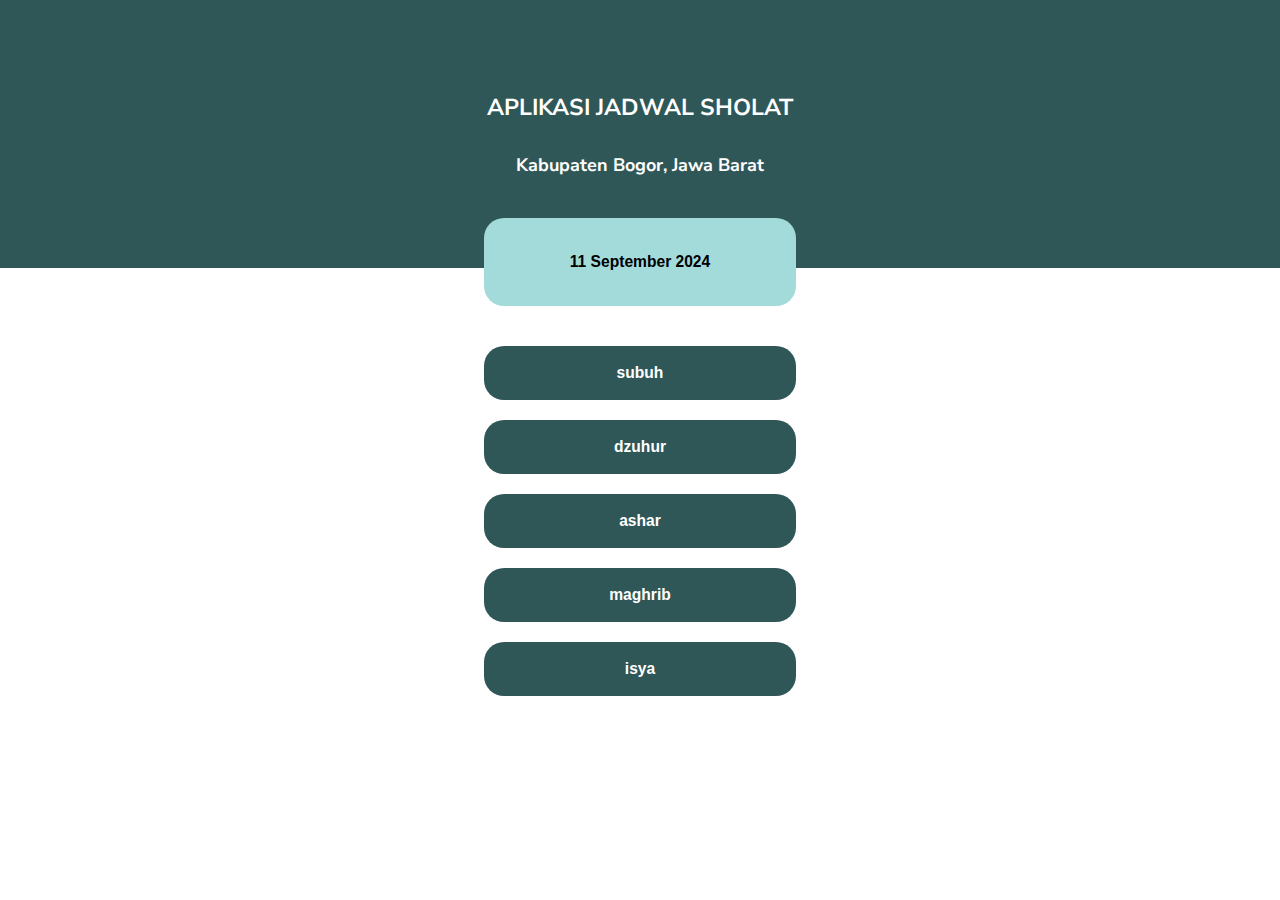
<file: soal-1/index.html>
<!DOCTYPE html>
<html lang="en">

<head>
    <meta charset="UTF-8">
    <meta name="viewport" content="width=device-width, initial-scale=1.0">
    <title>Jam Sholat</title>
    <link rel="stylesheet" href="style.css">

    <!-- font -->
    <link rel="preconnect" href="https://fonts.googleapis.com">
    <link rel="preconnect" href="https://fonts.gstatic.com" crossorigin>
    <link
        href="https://fonts.googleapis.com/css2?family=Nunito+Sans:ital,opsz,wght@0,6..12,200..1000;1,6..12,200..1000&display=swap"
        rel="stylesheet">
</head>

<body>
    <header>
        <h1>APLIKASI JADWAL SHOLAT</h1>
        <h2>Kabupaten Bogor, Jawa Barat</h2>
    </header>

    <section class="content">
        <button class="tanggal">
            <h3>11 September 2024</h3>
        </button>
        <button class="waktu">
            <h3>subuh</h3>
        </button>
        <button class="waktu">
            <h3>dzuhur</h3>
        </button>
        <button class="waktu">
            <h3>ashar</h3>
        </button>
        <button class="waktu">
            <h3>maghrib</h3>
        </button>
        <button class="waktu">
            <h3>isya</h3>
        </button>
    </section>

</body>

</html>
</file>
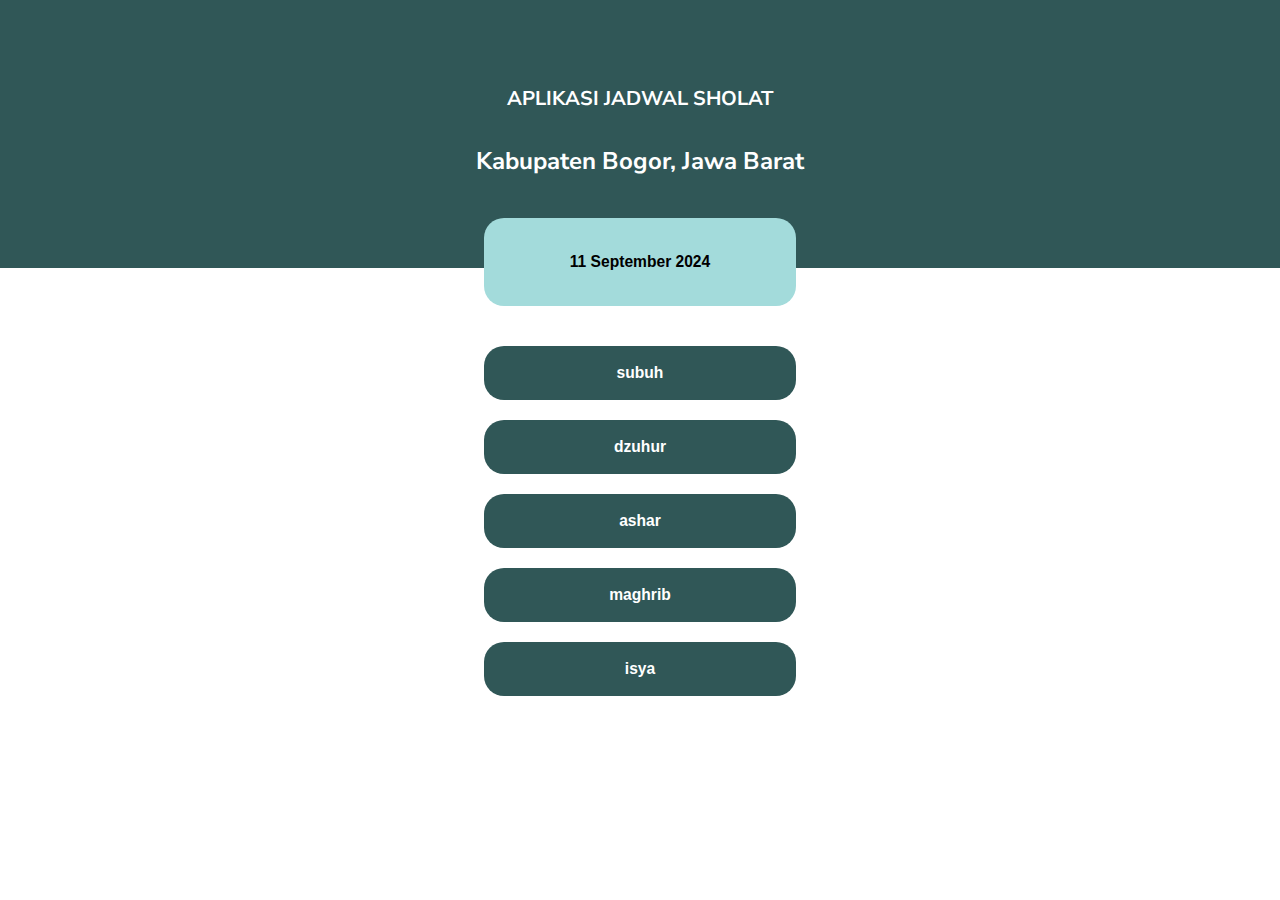
<file: soal-2/index.html>
<!DOCTYPE html>
<html lang="en">

<head>
    <meta charset="UTF-8">
    <meta name="viewport" content="width=device-width, initial-scale=1.0">
    <title>Jam Sholat</title>
    <link rel="stylesheet" href="style.css">

    <!-- font -->
    <link rel="preconnect" href="https://fonts.googleapis.com">
    <link rel="preconnect" href="https://fonts.gstatic.com" crossorigin>
    <link
        href="https://fonts.googleapis.com/css2?family=Nunito+Sans:ital,opsz,wght@0,6..12,200..1000;1,6..12,200..1000&display=swap"
        rel="stylesheet">
</head>

<body>
    <header>
        <h1>APLIKASI JADWAL SHOLAT</h1>
        <h2>Kabupaten Bogor, Jawa Barat</h2>
    </header>

    <section class="content">
        <button class="tanggal">
            <h3>11 September 2024</h3>
        </button>
        <button class="waktu">
            <h3>subuh</h3>
        </button>
        <button class="waktu">
            <h3>dzuhur</h3>
        </button>
        <button class="waktu">
            <h3>ashar</h3>
        </button>
        <button class="waktu">
            <h3>maghrib</h3>
        </button>
        <button class="waktu">
            <h3>isya</h3>
        </button>
    </section>

    <script src="script.js"></script>
</body>
</file>
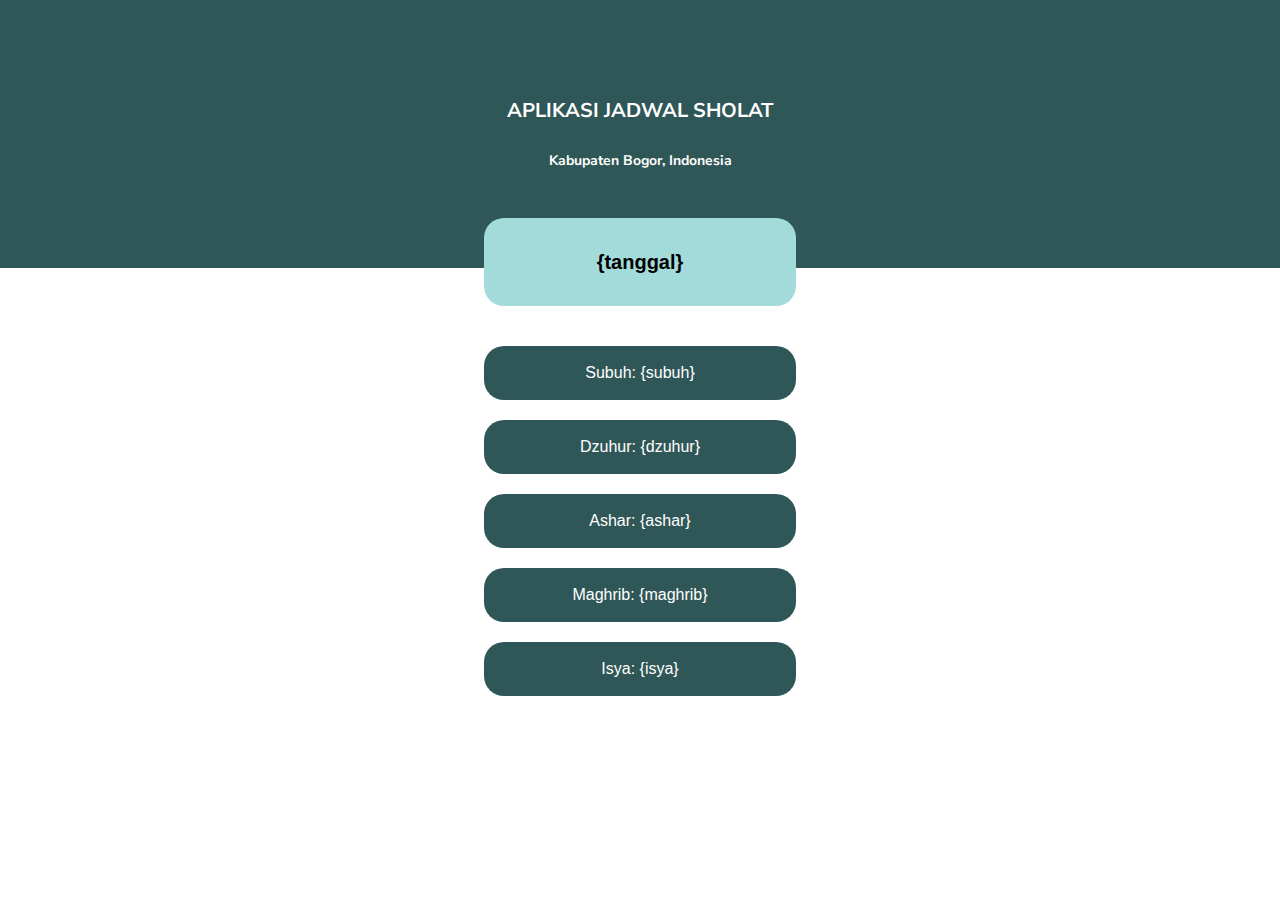
<file: soal-3/index.html>
<!DOCTYPE html>
<html lang="en">

<head>
    <meta charset="UTF-8">
    <meta name="viewport" content="width=device-width, initial-scale=1.0">
    <title>Jam Sholat</title>
    <link rel="stylesheet" href="style.css">

    <!-- font -->
    <link rel="preconnect" href="https://fonts.googleapis.com">
    <link rel="preconnect" href="https://fonts.gstatic.com" crossorigin>
    <link
        href="https://fonts.googleapis.com/css2?family=Nunito+Sans:ital,opsz,wght@0,6..12,200..1000;1,6..12,200..1000&display=swap"
        rel="stylesheet">
</head>

<body>
    <header>
        <h1>APLIKASI JADWAL SHOLAT</h1>
        <h3 id="lokasi" style="font-size: 14px !important;">Kabupaten Bogor, Indonesia</h3>
    </header>

    <section class="content" id="contentsholat">
        <button class="tanggal" id="tanggal">
            <h1 id="tanggalSholat">{tanggal}</h1>
        </button>

        <div class="prayer-times">
            <button class="waktu" id="subuh">Subuh: {subuh}</button>
            <button class="waktu" id="dzuhur">Dzuhur: {dzuhur}</button>
            <button class="waktu" id="ashar">Ashar: {ashar}</button>
            <button class="waktu" id="maghrib">Maghrib: {maghrib}</button>
            <button class="waktu" id="isya">Isya: {isya}</button>
        </div>
    </section>
    <script src="script.js"></script>
</body>

</html>
</file>
<file: soal-1/style.css>
body {
  font-family: "Nunito Sans", sans-serif;
  font-weight: 700;
  margin: 0;
  padding: 0;
}

header {
  background-color: #305757;
  color: white;
  width: 100%;
  height: 268px;
  display: flex;
  align-items: center;
  flex-direction: column;
  justify-content: center;
}

h1 {
  font-size: 23px;
}
h2 {
  font-size: 18px;
}
.content {
  display: flex;
  flex-direction: column;
  align-items: center;
}

.tanggal {
  background-color: #a3dbdb;
  width: 312px;
  margin-bottom: 20px;
  margin-top: -50px;
  height: 88px;
  border: none;
  border-radius: 20px;
}

.waktu {
  cursor: pointer;
  background-color: #305757;
  color: white;
  width: 312px;
  margin-top: 20px;
  height: 54px;
  border: none;
  border-radius: 20px;
}
.waktu:hover {
  background-color: #498383;
}
</file>
<file: soal-2/style.css>
body {
    font-family: "Nunito Sans", sans-serif;
    font-weight: 700;
    margin: 0;
    padding: 0;
}

header {
    background-color: #305757;
    color: white;
    width: 100%;
    height: 268px;
    display: flex;
    align-items: center;
    flex-direction: column;
    justify-content: center;
}

h1 {
    font-size: 20px;
}

.content {
    display: flex;
    flex-direction: column;
    align-items: center;
}

.tanggal {
    background-color: #A3DBDB;
    width: 312px;
    margin-bottom: 20px;
    margin-top: -50px;
    height: 88px;
    border: none;
    border-radius: 20px;

}

.waktu {
    cursor: pointer;
    background-color: #305757;
    color: white;
    width: 312px;
    margin-top: 20px;
    height: 54px;
    border: none;
    border-radius: 20px;
}
.waktu:hover {
    background-color: #498383;
}
</file>
<file: soal-3/style.css>
body {
    font-family: "Nunito Sans", sans-serif;
    font-weight: 700;
    margin: 0;
    padding: 0;
}

header {
    background-color: #305757;
    color: white;
    width: 100%;
    height: 268px;
    display: flex;
    align-items: center;
    flex-direction: column;
    justify-content: center;
}

h1 {
    font-size: 20px;
}

.content {
    display: flex;
    flex-direction: column;
    align-items: center;
}

.tanggal {
    background-color: #A3DBDB;
    width: 312px;
    margin-bottom: 20px;
    margin-top: -50px;
    height: 88px;
    border: none;
    border-radius: 20px;

}

.waktu {
    cursor: pointer;
    background-color: #305757;
    color: white;
    width: 312px;
    margin-top: 20px;
    height: 54px;
    border: none;
    border-radius: 20px;
    display: flex;
    justify-content: center;
    align-items: center;
    font-size: 16px;
    transition: background-color 0.3s ease;
}

.waktu:hover {
    background-color: #498383;
}
</file>
